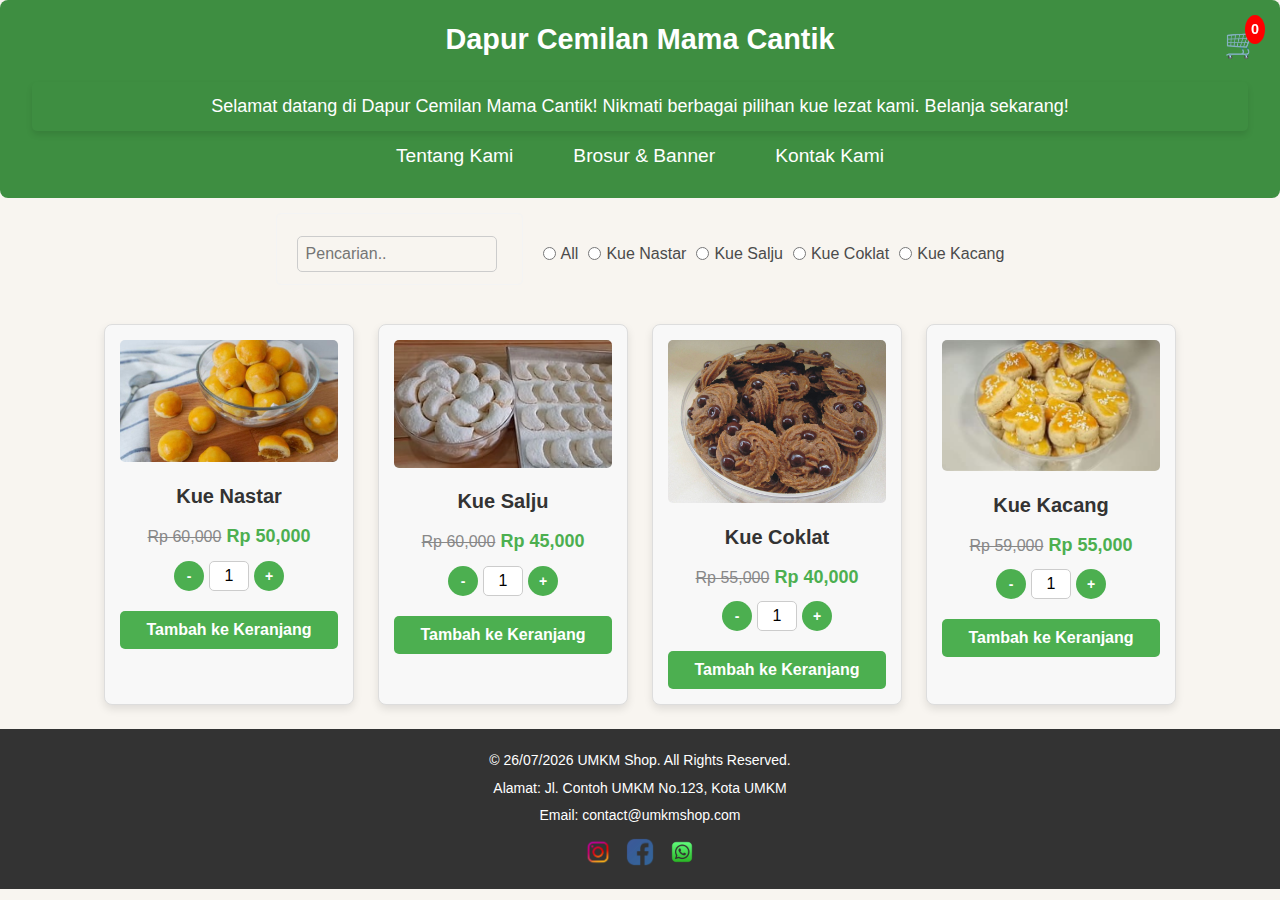
<file: index.html>
<!DOCTYPE html>
<html lang="id">
<head>
    <meta charset="UTF-8">
    <meta name="viewport" content="width=device-width, initial-scale=1.0">
    <title>Dapur Cemilan Mama Cantik</title>
    <!-- Menambahkan favicon -->
    <link rel="icon" href="logo/logo.jpg" type="image-product/kue salju.jpeg">
    <link rel="stylesheet" href="style.css">
    <link rel="stylesheet" href="https://cdnjs.cloudflare.com/ajax/libs/font-awesome/6.0.0-beta3/css/all.min.css">

</head>
<body>
    <header>
        <h1>Dapur Cemilan Mama Cantik</h1>
    
        <!-- Teks Berjalan -->
        <div class="scrolling-text">
            <p>Selamat datang di Dapur Cemilan Mama Cantik! Nikmati berbagai pilihan kue lezat kami. Belanja sekarang!</p>
        </div>
    
     <nav>
            <ul>
                <li><a href="tentang-kami.html">Tentang Kami</a></li>
                <li><a href="brosur-banner.html">Brosur & Banner</a></li>
                <li><a href="kontak.html">Kontak Kami</a></li>
            </ul>
        </nav>
      
    
        <div class="cart-icon" onclick="showCart()">
            🛒 <span id="cart-count">0</span>
        </div>
    </header>
    
    

  

    <div class="container">
        <!-- Ceklis Menu with Text -->
        <div class="menu-checkbox" onclick="toggleFilterMenu()">
            <div class="search-bar">
                <input type="text" id="search-input" placeholder="Pencarian.." onkeyup="searchProduct()">
                
            </div>
        </div>
    
        <!-- Filter Column -->
        <div class="filter-column" id="filterColumn">
            <div class="filter-buttons">
                <label class="filter-label">
                    <input type="radio" name="filter" onclick="filterProducts('all')" id="filterAll">
                    All
                </label>
                <label class="filter-label">
                    <input type="radio" name="filter" onclick="filterProducts('produkA')" id="filterProdukA">
                    Kue Nastar
                </label>
                <label class="filter-label">
                    <input type="radio" name="filter" onclick="filterProducts('produkB')" id="filterProdukB">
                    Kue Salju
                </label>
                <label class="filter-label">
                    <input type="radio" name="filter" onclick="filterProducts('produkC')" id="filterProdukC">
                    Kue Coklat
                </label>
                <label class="filter-label">
                    <input type="radio" name="filter" onclick="filterProducts('produkD')" id="filterProdukD">
                    Kue Kacang
                </label>
            </div>
        </div>
    </div>
    
    
        <!-- Product Column -->
        <div class="product-column">
            <!-- Your product list here -->
        </div>
    </div>
    

    <main>
        <section class="product-list">
            <div class="product" data-category="produkA" data-name="Kue Nastar" data-price="50000" data-image="images/image-product/kue nastar enak.jpg">
                <img src="image-product/kue nastar enak.jpg" alt="Kue Nastar">
                <h2>Kue Nastar</h2>
                <p><del>Rp 60,000</del> <span>Rp 50,000</span></p>
                <div class="quantity-control">
                    <button onclick="decreaseQuantity('Kue Nastar')">-</button>
                    <input type="text" id="quantity-Kue Nastar" value="1" readonly>
                    <button onclick="increaseQuantity('Kue Nastar')">+</button>
                </div>
                <button onclick="addToCart('Kue Nastar', 50000, 'image-product/kue nastar enak.jpg')">Tambah ke Keranjang</button>
            </div>
        
            <div class="product" data-category="produkB" data-name="Kue Salju" data-price="45000" data-image="image-product/kue salju.jpeg">
                <img src="image-product/kue salju.jpeg" alt="Kue Salju">
                <h2>Kue Salju</h2>
                <p><del>Rp 60,000</del> <span>Rp 45,000</span></p>
                <div class="quantity-control">
                    <button onclick="decreaseQuantity('Kue Salju')">-</button>
                    <input type="text" id="quantity-Kue Salju" value="1" readonly>
                    <button onclick="increaseQuantity('Kue Salju')">+</button>
                </div>
                <button onclick="addToCart('Kue Salju', 45000, 'image-product/kue salju.jpeg')">Tambah ke Keranjang</button>
            </div>

            <div class="product" data-category="produkC" data-name="Kue Coklat" data-price="40000" data-image="image-product/kue salju.jpeg">
                <img src="image-product/kue coklat.jpg" alt="Kue Coklat">
                <h2>Kue Coklat</h2>
                <p><del>Rp 55,000</del> <span>Rp 40,000</span></p>
                <div class="quantity-control">
                    <button onclick="decreaseQuantity('Kue Coklat')">-</button>
                    <input type="text" id="quantity-Kue Coklat" value="1" readonly>
                    <button onclick="increaseQuantity('Kue Coklat')">+</button>
                </div>
                <button onclick="addToCart('Kue Coklat', 40000, 'image-product/kue coklat.jpg')">Tambah ke Keranjang</button>
            </div>
            <div class="product" data-category="produkD" data-name="Kue Kacang" data-price="55000" data-image="image-product/kue kacang.jpeg">
                <img src="image-product/kue kacang.jpeg" alt="Kue Coklat">
                <h2>Kue Kacang</h2>
                <p><del>Rp 59,000</del> <span>Rp 55,000</span></p>
                <div class="quantity-control">
                    <button onclick="decreaseQuantity('Kue Kacang')">-</button>
                    <input type="text" id="quantity-Kue Kacang" value="1" readonly>
                    <button onclick="increaseQuantity('Kue Kacang')">+</button>
                </div>
                <button onclick="addToCart('Kue Kacang', 55000, 'image-product/kue kacang.jpeg')">Tambah ke Keranjang</button>
            </div>

        </section>
        
    </main>

    <!-- Keranjang Modal -->
<!-- Modal Keranjang Belanja -->
<div id="cart-modal" class="modal">
    <div class="modal-content">
      
        <h2>Keranjang Belanja</h2>
        <!-- Daftar item keranjang -->
        <div id="cart-items"></div>
        <!-- Total amount -->
        <p id="total-amount"></p>
        <!-- Tombol Informasi Selengkapnya -->
        <button id="view-more-info" onclick="viewMoreInfo()">Informasi Selengkapnya</button>
        <!-- Tombol Kembali ke Pesanan -->
        <button id="back-to-order" onclick="goBackToOrder()">Kembali ke Pesanan</button>
    </div>
</div>

<!-- Modal Informasi Selengkapnya -->
<div id="info-modal" class="modal">
    <div class="modal-content">
        <h3>Informasi Selengkapnya</h3>
        <form id="info-form">
            <label for="name">Nama:</label>
            <input type="text" id="name" placeholder="Masukkan nama lengkap Anda" required><br>
            
            <label for="phone">No HP:</label>
            <input type="text" id="phone" placeholder="Masukkan nomor HP Anda" required><br>
            
            <label for="address">Alamat:</label>
            <input type="text" id="address" placeholder="Masukkan alamat lengkap Anda" required><br>
            
            <label for="payment-method">Metode Pembayaran:</label>
            <input type="text" id="payment-method" placeholder="Masukkan metode pembayaran" required><br>
            

            <label for="calendar">Pilih Tanggal:</label>
            <input type="date" id="calendar" required><br>

            <label for="time">Pilih Jam:</label>
            <input type="time" id="time" required><br>

            <label for="receipt">Pilih Bukti Pembayaran:</label>
            <input type="file" id="receipt" required><br>

            <button type="submit">Kirim ke WhatsApp</button>
        </form>
        <button onclick="closeInfoModal()">Tutup</button>
    </div>
</div>


    <!-- Footer Section -->
   <footer>
    <div class="footer-content">
        <p>&copy; <span id="current-date"></span> UMKM Shop. All Rights Reserved.</p>
        <p>Alamat: Jl. Contoh UMKM No.123, Kota UMKM</p>
        <p>Email: contact@umkmshop.com</p>
        
    </div>

    <div class="social-icons">
        <!-- Ikon Sosial Media -->
        <a href="https://www.instagram.com" target="_blank" title="Instagram">
            <img src="image-sosmed/ig-logo.png" alt="Instagram">
        </a>
        <a href="https://www.facebook.com" target="_blank" title="Facebook">
            <img src="image-sosmed/fb-logo.png" alt="Facebook">
        </a>
        <a href="https://wa.me/087877611218" target="_blank" title="WhatsApp">
            <img src="image-sosmed/wa-logo.png" alt="WhatsApp">
        </a>
    </div>
    
</footer>

    <script src="script.js"></script>
</body>
</html>
</file>
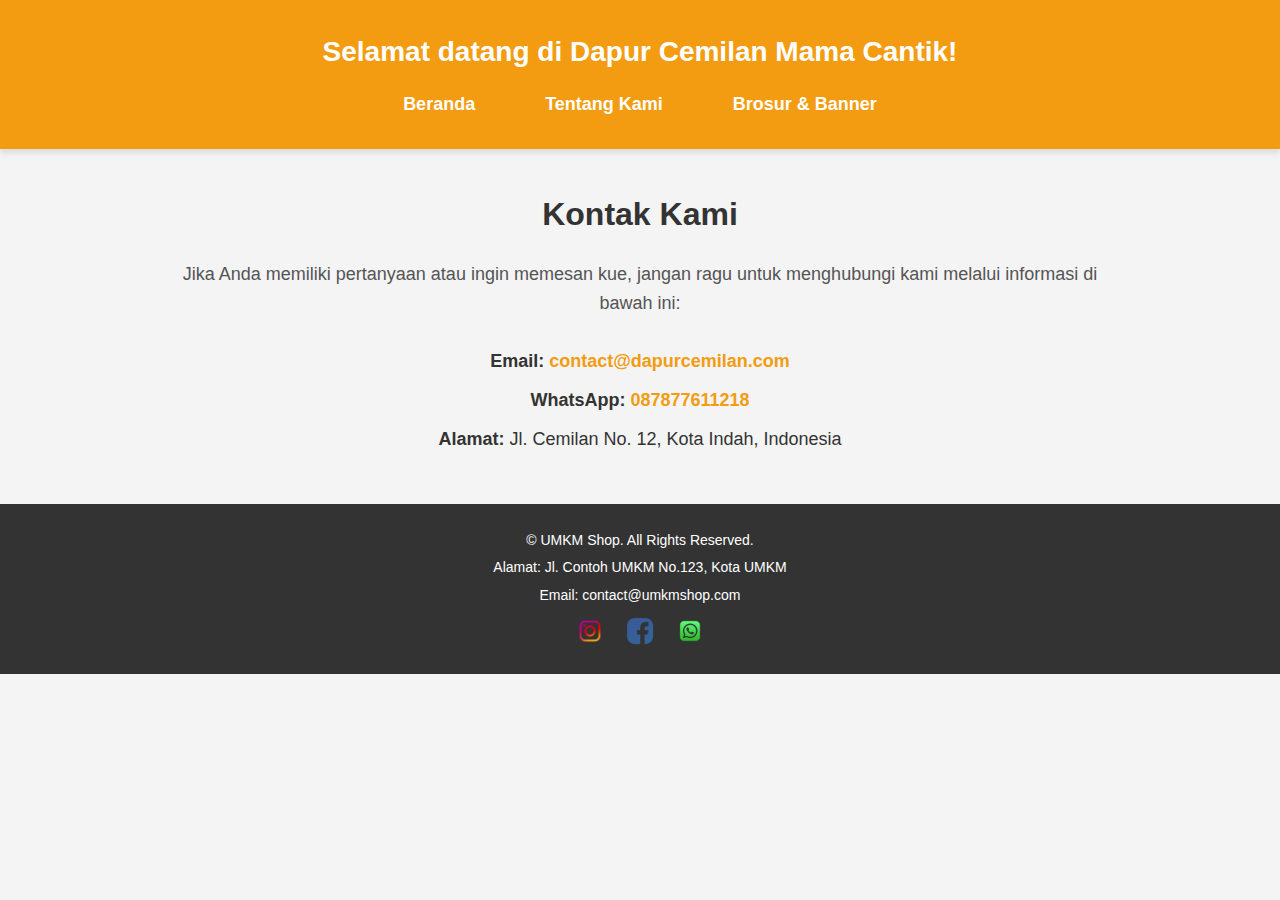
<file: kontak.html>
<!DOCTYPE html>
<html lang="id">
<head>
    <meta charset="UTF-8">
    <meta name="viewport" content="width=device-width, initial-scale=1.0">
    <title>Kontak Kami - Dapur Cemilan Mama Cantik</title>
    <link rel="stylesheet" href="kontak.css">
    <script src="kotak.js" defer></script>
</head>
<body>
    <header>
        <h1>Selamat datang di Dapur Cemilan Mama Cantik!</h1>
        <nav>
            <ul>
                <li><a href="index.html">Beranda</a></li>
                <li><a href="tentang-kami.html">Tentang Kami</a></li>
                <li><a href="brosur-banner.html">Brosur & Banner</a></li>
            </ul>
        </nav>
    </header>

    <main>
        <h2>Kontak Kami</h2>
        <p>Jika Anda memiliki pertanyaan atau ingin memesan kue, jangan ragu untuk menghubungi kami melalui informasi di bawah ini:</p>
        <ul>
            <li><strong>Email:</strong> <a href="mailto:contact@dapurcemilan.com">contact@dapurcemilan.com</a></li>
            <li><strong>WhatsApp:</strong> <a href="https://wa.me/087877611218" target="_blank">087877611218</a></li>
            <li><strong>Alamat:</strong> Jl. Cemilan No. 12, Kota Indah, Indonesia</li>
        </ul>
        <!-- Kotak bantuan -->
        <div class="help-box" id="help-box">
            <p>Butuh bantuan? Klik di sini untuk menghubungi kami langsung!</p>
            <button id="open-help-btn">Hubungi Kami</button>
        </div>
    </main>
    <footer>
        <div class="footer-content">
            <p>&copy; <span id="current-date"></span> UMKM Shop. All Rights Reserved.</p>
            <p>Alamat: Jl. Contoh UMKM No.123, Kota UMKM</p>
            <p>Email: contact@umkmshop.com</p>
            
        </div>
    
        <div class="social-icons">
            <!-- Ikon Sosial Media -->
            <a href="https://www.instagram.com" target="_blank" title="Instagram">
                <img src="image-sosmed/ig-logo.png" alt="Instagram">
            </a>
            <a href="https://www.facebook.com" target="_blank" title="Facebook">
                <img src="image-sosmed/fb-logo.png" alt="Facebook">
            </a>
            <a href="https://wa.me/087877611218" target="_blank" title="WhatsApp">
                <img src="image-sosmed/wa-logo.png" alt="WhatsApp">
            </a>
        </div>
        
    </footer>
</body>
</html>
</file>
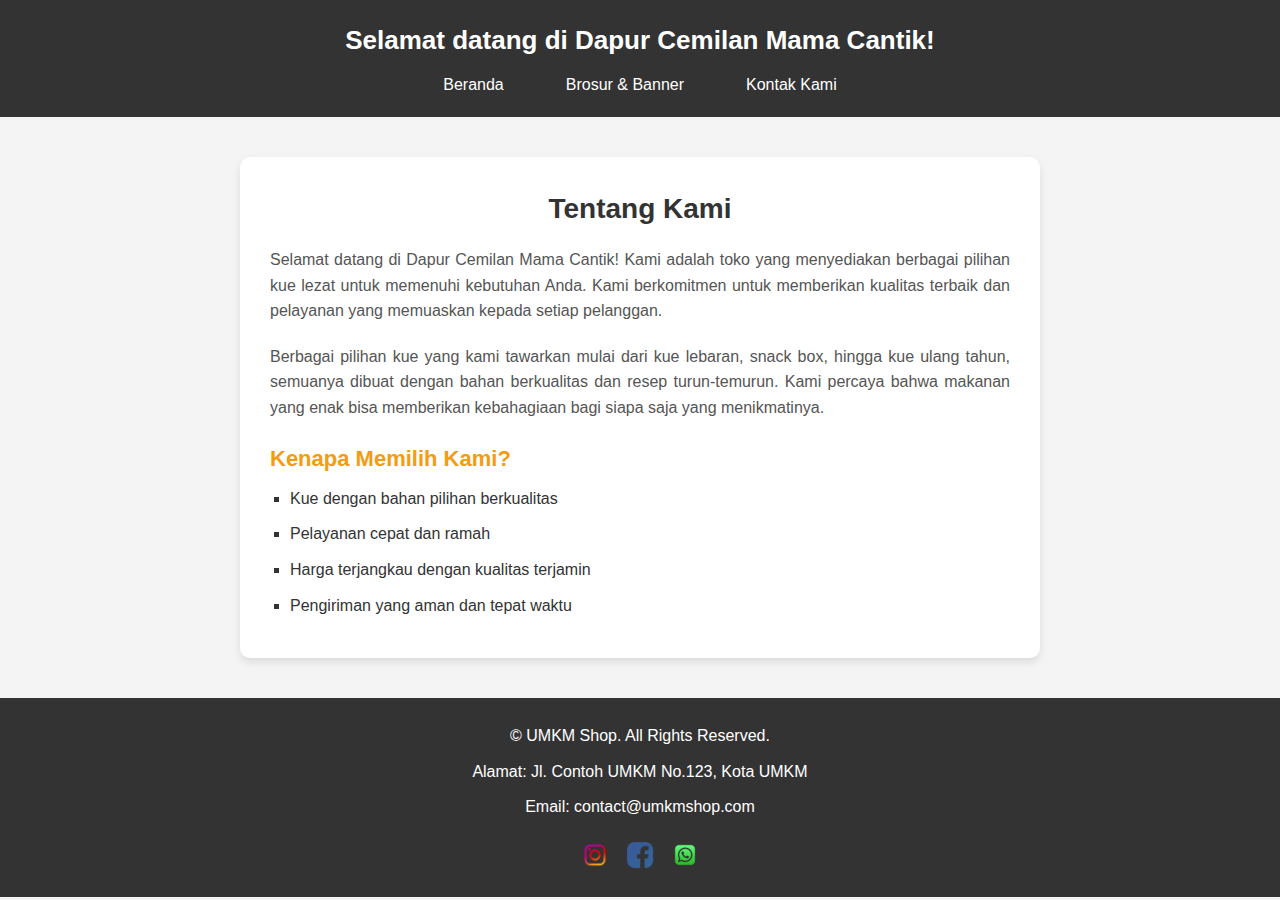
<file: tentang-kami.html>
<!DOCTYPE html>
<html lang="id">
<head>
    <meta charset="UTF-8">
    <meta name="viewport" content="width=device-width, initial-scale=1.0">
    <title>Tentang Kami - Dapur Cemilan Mama Cantik</title>
    <link rel="stylesheet" href="tentangkami.css">
</head>
<body>
    <header>
        <h1>Selamat datang di Dapur Cemilan Mama Cantik!</h1>
        <nav>
            <ul>
                <li><a href="index.html">Beranda</a></li>
                <li><a href="brosur-banner.html">Brosur & Banner</a></li>
                <li><a href="kontak.html">Kontak Kami</a></li>
            </ul>
        </nav>
    </header>

    <main>
        <section class="about-section">
            <h2>Tentang Kami</h2>
            <p>Selamat datang di Dapur Cemilan Mama Cantik! Kami adalah toko yang menyediakan berbagai pilihan kue lezat untuk memenuhi kebutuhan Anda. Kami berkomitmen untuk memberikan kualitas terbaik dan pelayanan yang memuaskan kepada setiap pelanggan.</p>
            <p>Berbagai pilihan kue yang kami tawarkan mulai dari kue lebaran, snack box, hingga kue ulang tahun, semuanya dibuat dengan bahan berkualitas dan resep turun-temurun. Kami percaya bahwa makanan yang enak bisa memberikan kebahagiaan bagi siapa saja yang menikmatinya.</p>
            <div class="store-info">
                <h3>Kenapa Memilih Kami?</h3>
                <ul>
                    <li>Kue dengan bahan pilihan berkualitas</li>
                    <li>Pelayanan cepat dan ramah</li>
                    <li>Harga terjangkau dengan kualitas terjamin</li>
                    <li>Pengiriman yang aman dan tepat waktu</li>
                </ul>
            </div>
        </section>
    </main>

   <footer>
    <div class="footer-content">
        <p>&copy; <span id="current-date"></span> UMKM Shop. All Rights Reserved.</p>
        <p>Alamat: Jl. Contoh UMKM No.123, Kota UMKM</p>
        <p>Email: contact@umkmshop.com</p>
        
    </div>

    <div class="social-icons">
        <!-- Ikon Sosial Media -->
        <a href="https://www.instagram.com" target="_blank" title="Instagram">
            <img src="image-sosmed/ig-logo.png" alt="Instagram">
        </a>
        <a href="https://www.facebook.com" target="_blank" title="Facebook">
            <img src="image-sosmed/fb-logo.png" alt="Facebook">
        </a>
        <a href="https://wa.me/087877611218" target="_blank" title="WhatsApp">
            <img src="image-sosmed/wa-logo.png" alt="WhatsApp">
        </a>
    </div>
    
</footer>
</body>
</html>
</file>
<file: style.css>
/* Reset default styles */
* {
    box-sizing: border-box;
    margin: 0;
    padding: 0;
}

/* Body Styling dengan Warna yang Menyesuaikan Jiwa UMKM */
body {
    font-family: 'Poppins', Arial, sans-serif;
    background-color: #f8f5f0; /* Warna latar belakang lembut seperti krem */
    color: #4b4b4b; /* Warna teks yang lebih gelap dan mudah dibaca */
    line-height: 1.6;
}

header {
    background-color: #3e8e41; /* Hijau yang mencerminkan kesuburan dan keberlanjutan */
    color: #fff; /* Teks putih untuk kontras yang jelas */
    padding: 1rem 2rem;
    border-radius: 8px;
}

h1 {
    font-size: 1.8rem;
    font-weight: 600;
    text-align: center;
}

/* Welcome message dengan animasi bergerak dan warna yang mencerminkan semangat UMKM */
.welcome-message {
    font-size: 2rem;
    font-weight: bold;
    text-align: center;
    padding: 1rem;
    margin-top: 20px;
    animation: marquee 25s linear infinite;
    white-space: nowrap;
    color: #d67a16; /* Warna oranye yang hangat, menggambarkan semangat dan optimisme */
}

/* Cart Icon and Count Styling */
.cart-icon {
    font-size: 1.8rem;
    cursor: pointer;
    position: fixed; /* Posisi tetap saat halaman digulir */
    top: 20px; /* Jarak dari atas halaman */
    right: 20px; /* Jarak dari kanan halaman */
    z-index: 9999;
    transition: all 0.3s ease; /* Animasi halus saat posisi berubah */
}

#cart-count {
    position: absolute;
    top: -5px;
    right: -5px;
    background: red;
    color: #fff;
    border-radius: 50%;
    padding: 3px 6px;
    font-size: 0.9rem;
    font-weight: bold;
    min-width: 18px;
    min-height: 18px;
    display: flex;
    justify-content: center;
    align-items: center;
    text-align: center;
}

/* Posisi cart icon di samping menu */
.menu {
    position: relative; /* Set relative untuk kontainer menu */
}

.cart-icon {
    position: fixed; /* Menggunakan fixed agar mengikuti scroll */
    top: 20px; /* Jarak dari atas halaman */
    right: 20px; /* Jarak dari kanan halaman */
}

/* Responsif untuk ukuran layar kecil */
@media (max-width: 1024px) {
    .cart-icon {
        font-size: 1.5rem; /* Ukuran font lebih kecil di layar yang lebih kecil */
        top: 10px;
        right: 10px;
    }

    #cart-count {
        font-size: 0.8rem;
        padding: 2px 5px;
    }
}

/* Responsif untuk ukuran layar lebih kecil (misalnya mobile) */
@media (max-width: 768px) {
    .cart-icon {
        font-size: 1.3rem; /* Ukuran font lebih kecil pada layar lebih kecil */
        top: 10px;
        right: 5px;
    }

    #cart-count {
        font-size: 0.7rem;
        padding: 2px 5px;
    }
}

/* Responsif untuk ukuran layar sangat kecil */
@media (max-width: 480px) {
    .cart-icon {
        font-size: 1.2rem; /* Ukuran font lebih kecil lagi di layar sangat kecil */
        top: 10px;
        right: 5px;
    }

    #cart-count {
        font-size: 0.6rem;
        padding: 1px 4px;
    }
}

/* Reset default margin dan padding */
* {
    margin: 0;
    padding: 0;
    box-sizing: border-box;
}

/* Gaya untuk navbar */
nav {
    background-color: transparent; /* Membuat latar belakang transparan */
    padding: 10px 20px; /* Padding di sekitar navbar */
}


/* Gaya untuk daftar menu */
/* CSS untuk tampilan desktop */
nav ul {
    display: flex;
    justify-content: center;
    padding: 0;
    list-style-type: none;
    background-color: transparent; /* Membuat latar belakang transparan */
}

nav ul li {
    margin: 0 20px;
}

nav ul li a {
    text-decoration: none;
    color: rgb(255, 255, 255);
    font-size: 1.2rem;
    padding: 10px;
}

/* Responsif untuk tampilan mobile */
@media (max-width: 768px) {
    nav ul {
        flex-direction: column;
        align-items: center;
        padding: 0;
        background-color: transparent; /* Menjaga latar belakang tetap transparan */
    }

    nav ul li {
        margin: 10px 0;
    }

    nav ul li a {
        font-size: 1rem;
        padding: 10px;
        text-align: center;
    }
}


/* Gaya untuk link saat hover */
nav ul li a:hover {
    background-color: #f39c12; /* Warna latar belakang saat hover */
    border-radius: 5px; /* Membuat sudut sedikit melengkung */
}


.container {
    display: flex;
    justify-content: center; /* Memusatkan konten secara horizontal */
    align-items: center;     /* Memusatkan konten secara vertikal */
    padding: 15px;
    flex-wrap: wrap;         /* Agar elemen bisa turun jika ruang tidak cukup */
    gap: 20px;               /* Memberikan jarak antar elemen */
}

.filter-column {
    display: flex;
    flex-wrap: wrap;
    justify-content: center; /* Memusatkan filter */
    gap: 15px;
    margin-top: 10px; /* Memberikan jarak atas agar lebih rapi */
}

.filter-buttons {
    display: flex;
    flex-wrap: wrap; /* Agar tombol filter dapat turun ke baris berikutnya jika lebar terbatas */
    gap: 10px;
}

.filter-label {
    display: flex;
    align-items: center;
    font-size: 16px;
    font-weight: 500;
}

.filter-label input {
    margin-right: 5px;
}



/* Product Layout */
.product-list {
    display: flex;
    flex-wrap: wrap;
    justify-content: center;
    gap: 1.5rem;
    padding: 1.5rem;
}

.product {
    background: #fff;
    border: 1px solid #ddd;
    border-radius: 8px;
    padding: 1.5rem;
    text-align: center;
    width: 250px;
    box-shadow: 0 4px 8px rgba(0, 0, 0, 0.1);
    transition: transform 0.3s ease, box-shadow 0.3s ease;
}

.product {
    background-color: #f8f8f8; /* Ganti dengan warna latar belakang yang diinginkan */
    border-radius: 8px; /* Membuat sudut kotak lebih halus */
    padding: 15px;
    width: 250px;
    box-shadow: 0 4px 8px rgba(0, 0, 0, 0.1); /* Menambahkan bayangan lembut di bawah kotak */
    text-align: center;
    transition: transform 0.3s ease, box-shadow 0.3s ease;
}

.product:hover {
    transform: translateY(-5px); /* Efek hover agar produk sedikit naik */
    box-shadow: 0 8px 16px rgba(0, 0, 0, 0.2); /* Meningkatkan bayangan saat hover */
}

.product img {
    width: 100%;
    height: auto;
    border-radius: 5px; /* Membuat gambar lebih halus di sudutnya */
}

.product h2 {
    font-size: 20px;
    margin-top: 10px;
    color: #333; /* Warna teks judul produk */
}

.product p {
    font-size: 18px;
    color: #555; /* Warna teks harga produk */
    margin: 10px 0;
}

.product p del {
    color: #888; /* Warna harga yang diskon */
    font-size: 16px;
}

.product p span {
    color: #4CAF50; /* Warna harga baru */
    font-weight: bold;
}

.product button {
    padding: 0.7rem 1.5rem;
    background-color: #009688;
    color: #fff;
    border: none;
    border-radius: 8px;
    cursor: pointer;
    transition: background 0.3s ease, transform 0.2s ease;
    font-weight: 600;
    width: 100%;
}
.product button {
    background-color: #4CAF50;
    color: white;
    border: none;
    padding: 10px 20px;
    font-size: 16px;
    cursor: pointer;
    border-radius: 5px;
    margin-top: 10px;
    width: 100%;
    transition: background-color 0.3s ease;
}

.product button:hover {
    background-color: #45a049;
}
/* Modal Styling */
.modal {
    display: none;
    position: fixed;
    top: 0;
    left: 0;
    width: 100%;
    height: 100%;
    background-color: rgba(0, 0, 0, 0.5);
    justify-content: center;
    align-items: center;
}

.modal-content {
    background: #fff;
    padding: 2.5rem;
    width: 90%;
    max-width: 500px;
    position: relative;
    border-radius: 12px;
    box-shadow: 0 8px 16px rgba(0, 0, 0, 0.2);
    max-height: 80vh;
    overflow-y: auto;
}

.close {
    position: absolute;
    top: 10px;
    right: 10px;
    font-size: 1.8rem;
    cursor: pointer;
    color: #333;
}

/* Gaya untuk modal informasi lebih lanjut */
#info-modal {
    display: none; /* Menyembunyikan modal secara default */
    position: fixed;
    z-index: 1; /* Menempatkan modal di atas elemen lainnya */
    left: 0;
    top: 0;
    width: 100%;
    height: 100%;
    overflow: auto; /* Jika konten modal lebih besar dari layar, bisa digulir */
    background-color: rgba(0, 0, 0, 0.5); /* Latar belakang gelap */
}

/* Gaya untuk konten modal informasi */
#info-modal .modal-content {
    background-color: #fff;
    margin: 10% auto;
    padding: 20px;
    border: 1px solid #888;
    width: 80%;
    max-width: 600px;
    border-radius: 8px;
}

/* Judul modal */
#info-modal h3 {
    text-align: center;
    color: #333;
    font-size: 24px;
}

/* Gaya untuk form input di modal */
#info-form label {
    display: block;
    margin-bottom: 8px;
    font-weight: bold;
    color: #333;
}

#info-form input {
    width: 100%;
    padding: 12px;
    margin: 5px 0 20px 0;
    border: 1px solid #ccc;
    border-radius: 4px;
    font-size: 16px;
}

/* Gaya untuk tombol kirim pada form */
#info-form button {
    display: block;
    width: 100%;
    padding: 12px;
    background-color: #ffffff;
    color: rgb(0, 0, 0);
    font-size: 16px;
    border: none;
    border-radius: 4px;
    cursor: pointer;
    margin-top: 10px;
}

#info-form button:hover {
    background-color: #ffffff;
}

/* Gaya untuk tombol tutup modal */
#info-modal .modal-content button {
    background-color: #f9fff9;
    color: rgb(0, 0, 0);
    padding: 10px 20px;
    border: none;
    border-radius: 4px;
    cursor: pointer;
    margin-top: 20px;
    display: block;
    width: 100%;
}

#info-modal .modal-content button:hover {
    background-color: #f6f4f4;
}

/* Gaya untuk tombol 'Informasi Selengkapnya' */
#view-more-info {
    display: inline-block;
    padding: 10px 20px;
    font-size: 16px;
    background-color: #4CAF50;
    color: white;
    border: none;
    border-radius: 5px;
    cursor: pointer;
    transition: background-color 0.3s ease;
    text-align: center;
}

/* Efek hover untuk tombol */
#view-more-info:hover {
    background-color: #45a049;
}

/* Efek fokus untuk tombol */
#view-more-info:focus {
    outline: none; /* Menghapus outline default */
    box-shadow: 0 0 0 3px rgba(0, 123, 255, 0.5); /* Menambahkan bayangan biru ketika tombol fokus */
}
#back-to-order {
    padding: 10px 20px;
    background-color: #dc0214;
    color: white;
    font-size: 16px;
    border: none;
    border-radius: 4px;
    cursor: pointer;
    display: block;
    width: 100%;
    margin-top: 10px; /* Memberikan jarak dengan tombol sebelumnya */
}

#back-to-order:hover {
    background-color: #c90505;
}

/* Cart Items Styling */
#cart-items img {
    width: 60px;
    margin-right: 10px;
}

#cart-items div {
    margin: 0.8rem 0;
}

/* Quantity Control */
.quantity-control {
    display: flex;
    justify-content: center;
    align-items: center;
    margin: 10px 0;
}

.quantity-control button {
    background-color: #4CAF50;
    color: white;
    border: none;
    padding: 3px 8px;  /* Mengurangi padding untuk membuat tombol lebih kecil */
    font-size: 14px;    /* Ukuran font yang lebih kecil */
    cursor: pointer;
    border-radius: 50%; /* Membuat tombol bulat agar lebih kompak */
    margin: 0 5px;      /* Memberikan jarak antar tombol */
    width: 30px;        /* Set lebar tombol agar tidak terlalu lebar */
    height: 30px;       /* Set tinggi tombol agar lebih kecil dan proporsional */
    display: flex;
    justify-content: center;
    align-items: center;
}

.quantity-control button:hover {
    background-color: #45a049;
}


.quantity-control input {
    width: 40px;
    text-align: center;
    font-size: 16px;
    border: 1px solid #ccc;
    border-radius: 5px;
    padding: 5px;
    background-color: #fff;
}

/* Cart Item Styling */
.cart-item {
    display: flex; /* Menampilkan elemen-elemen dalam satu baris */
    align-items: center; /* Menjaga elemen tetap sejajar secara vertikal */
    padding: 10px;
    border-bottom: 1px solid #ddd;
    margin-bottom: 10px;
}

.cart-item img {
    width: 50px;
    height: 50px;
    object-fit: cover;
    margin-right: 15px; /* Memberikan jarak antara gambar dan teks */
}

/* Membuat elemen teks di sebelah gambar lebih rapat */
.cart-item .product-details {
    display: flex;
    flex-direction: column;
    justify-content: space-between;
    margin-right: 10px;
}

.cart-item .product-name,
.cart-item .product-price,
.cart-item .product-quantity {
    font-size: 14px;
    line-height: 1.5;
}

/* Gaya untuk tombol hapus produk */
.cart-item button {
    padding: 5px 10px;
    background-color: #f44336;
    color: white;
    font-size: 14px;
    border: none;
    border-radius: 4px;
    cursor: pointer;
}

.cart-item button:hover {
    background-color: #d32f2f;
}


.product-name, .product-price, .product-quantity {
    margin-right: 12px;
}

.product-name {
    font-weight: bold;
    color: #333;
    margin-right: 20px;
}

.product-price {
    color: #28a745;
    margin-right: 20px;
}

.product-quantity {
    font-style: italic;
    margin-right: 20px;
}

/* Remove Button */
.remove-button {
    margin-left: 10px;
}

/* Total Price */
#total-amount {
    font-size: 1.5rem;
    font-weight: bold;
    margin-top: 15px;
    color: #333;
}

/* WhatsApp Button */
.whatsapp-button {
    background-color: #25D366;
    color: white;
    font-size: 18px;
    padding: 12px 25px;
    border: none;
    border-radius: 8px;
    cursor: pointer;
    width: 100%;
    margin-top: 20px;
    box-sizing: border-box;
    transition: background-color 0.3s ease;
}

.whatsapp-button:hover {
    background-color: #128C7E;
}

/* Remove Button Styling */
.remove-button {
    background-color: #f44336;
    color: white;
    border: none;
    padding: 8px 16px;
    font-size: 14px;
    cursor: pointer;
    border-radius: 5px;
    transition: background-color 0.3s ease;
}

.remove-button:hover {
    background-color: #d32f2f;
}

.remove-button:active {
    background-color: #c62828;
}
.search-bar {
    display: flex;
    justify-content: center; /* Memposisikan elemen secara horizontal di tengah */
    align-items: center; /* Memposisikan elemen secara vertikal di tengah */
    margin-top: 10px;
}

.search-bar input {
    padding: 8px;
    font-size: 16px;
    width: 200px;
    margin-right: 5px;
    background-color: transparent; /* Membuat background transparan */
    border: 1px solid #ccc; /* Border tipis agar terlihat */
    color: #000; /* Warna teks hitam */
}

.menu-checkbox {
    cursor: pointer;
    font-size: 18px;
    padding: 12px 20px;
    background-color: transparent; /* Membuat latar belakang transparan */
    color: #333; /* Warna teks */
    border: 1px solid #f4f4f4; /* Border hijau */
    border-radius: 5px;
    display: flex;
    align-items: center;
    justify-content: space-between;
    transition: background-color 0.3s ease;
    width: auto; /* Menyesuaikan lebar sesuai kebutuhan */
}

.search-bar {
    display: flex;
    align-items: center;
}

.search-bar input {
    padding: 8px;
    font-size: 16px;
    width: 200px;
    margin-right: 5px;
    border: 1px solid #ccc; /* Border input */
    border-radius: 5px;
}

.menu-checkbox:hover {
    background-color: #f1f1f1; /* Warna latar belakang saat hover */
}



/* Container untuk keranjang belanja agar bisa digulir */
#cart-container {
    max-height: 70vh;  /* Menetapkan tinggi maksimal agar konten bisa digulir */
    overflow-y: auto;  /* Menambahkan kemampuan menggulir secara vertikal */
    padding-bottom: 80px; /* Memberikan ruang untuk footer */
    margin-bottom: 20px;  /* Ruang tambahan di bawah */
}

/* Agar footer tetap berada di bawah halaman dan tidak menghalangi keranjang */
footer {
    background-color: #333; /* Ganti dengan warna latar belakang yang diinginkan */
    color: white; /* Warna teks */
    padding: 15px 0; /* Mengatur padding agar lebih kecil dan tidak terlalu besar */
    margin-top: auto; /* Memastikan footer tetap berada di bawah */
}

.footer-content {
    text-align: center;
    font-size: 14px; /* Ukuran font lebih kecil agar tidak terlalu besar */
    margin-bottom: 10px;
}

.footer-content p {
    margin: 5px 0;
}

/* Styling untuk ikon sosial media */
.social-icons {
    display: flex; /* Menggunakan Flexbox untuk sejajarkan secara horizontal */
    justify-content: center; /* Menyelaraskan ikon di tengah */
    gap: 12px; /* Mengurangi jarak antar ikon */
    margin-top: 10px; /* Menambahkan margin sedikit agar tidak terlalu rapat */
}

.social-icons a {
    display: inline-block; /* Membuat tiap tautan tampil sebagai blok sebaris */
}

/* Gaya gambar ikon sosial media */
.social-icons img {
    width: 30px;  /* Ukuran ikon sosial media yang lebih kecil */
    height: auto;  /* Menjaga rasio aspek gambar */
    transition: transform 0.3s ease-in-out; /* Efek transisi saat hover */
}

/* Efek zoom pada ikon sosial media saat hover */
.social-icons a:hover img {
    transform: scale(1.1); /* Efek zoom saat hover */
}

/* Mobile Responsiveness */
@media (max-width: 768px) {
    /* Header */
    header {
        padding: 0.5rem 1rem;
    }

    h1 {
        font-size: 1.4rem;
    }

    /* Product Layout */
    .product-list {
        display: flex;
        flex-wrap: wrap;
        justify-content: space-around;
        gap: 20px;
        margin-top: 20px;
    }

    /* Cart Icon */
    .cart-icon {
        font-size: 2.2rem;
        top: 10px;
        right: 10px;
    }

    /* Modal */
    .modal-content {
        width: 95%;
    }

    /* Product */
    .product {
        width: 90%;
        margin-bottom: 1rem;
    }

    /* Cart Item */
    .cart-item {
        flex-direction: column;
        align-items: flex-start;
    }

    /* Total */
    #total-amount {
        font-size: 1.3rem;
    }
}
/* Teks Berjalan */
.scrolling-text {
    background-color: transparent; /* Membuat latar belakang transparan */
    padding: 10px;
    margin-top: 20px;
    text-align: center;
    font-size: 18px;
    color: rgb(255, 255, 255); /* Anda dapat mengubah warna teks sesuai kebutuhan */
    border-radius: 5px;
    box-shadow: 0 4px 6px rgba(0, 0, 0, 0.1); /* Opsional, jika ingin ada bayangan */
    width: 100%; /* Menyesuaikan dengan lebar layar */
    overflow: hidden; /* Menyembunyikan teks yang berada di luar elemen */
}

.scrolling-text p {
    display: inline-block;
    white-space: nowrap; /* Mencegah teks wrap ke baris baru */
    animation: scroll-text 16s linear infinite; /* Animasi untuk teks berjalan */
}

@keyframes scroll-text {
    0% {
        transform: translateX(100%); /* Mulai dari posisi kanan */
    }
    100% {
        transform: translateX(-100%); /* Bergerak ke posisi kiri */
    }
}


/* Responsif: Membuat teks lebih kecil di perangkat kecil */
@media (max-width: 768px) {
    .scrolling-text p {
        font-size: 16px;
    }
}

@media (max-width: 480px) {
    .scrolling-text p {
        font-size: 14px;
    }
}

/* Responsif pada layar lebih kecil */
@media (max-width: 768px) {
    #cart-container {
        max-height: 60vh; /* Atur tinggi keranjang untuk layar kecil */
    }
}
</file>
<file: kontak.css>
/* Reset default margin dan padding */
* {
    margin: 0;
    padding: 0;
    box-sizing: border-box;
}

/* Gaya umum untuk body */
body {
    font-family: 'Poppins', sans-serif;
    background-color: #f4f4f4; /* Latar belakang terang */
    color: #333; /* Warna teks */
    line-height: 1.6;
}

/* Gaya untuk header */
header {
    background-color: #f39c12;
    color: white;
    text-align: center;
    padding: 30px 0;
    box-shadow: 0 4px 6px rgba(0, 0, 0, 0.1);
}

header h1 {
    font-size: 28px;
    font-weight: 600;
}

/* Gaya untuk navbar */
nav ul {
    list-style: none;
    display: flex;
    justify-content: center;
    margin-top: 15px;
}

nav ul li {
    margin: 0 20px;
}

nav ul li a {
    text-decoration: none;
    color: white;
    font-size: 18px;
    padding: 10px 15px;
    transition: background-color 0.3s ease;
}

nav ul li a:hover {
    background-color: #000000;
    border-radius: 5px;
}

/* Gaya untuk main content */
main {
    padding: 40px 20px;
    max-width: 1000px;
    margin: 0 auto;
}

main h2 {
    font-size: 32px;
    font-weight: 700;
    color: #333;
    margin-bottom: 20px;
    text-align: center;
}

main p {
    font-size: 18px;
    color: #555;
    text-align: center;
    margin-bottom: 30px;
}

/* Gaya untuk daftar kontak */
ul {
    list-style-type: none;
    padding: 0;
    text-align: center;
}

ul li {
    font-size: 18px;
    margin: 10px 0;
}

ul li a {
    color: #f39c12;
    text-decoration: none;
    font-weight: bold;
    transition: color 0.3s ease;
}

ul li a:hover {
    color: #e67e22;
}

/* Gaya untuk kotak bantuan */
.help-box {
    background-color: #f39c12;
    color: white;
    padding: 20px;
    border-radius: 10px;
    text-align: center;
    box-shadow: 0 4px 8px rgba(0, 0, 0, 0.1);
    margin-top: 40px;
    display: none; /* Awalnya disembunyikan */
}

.help-box p {
    font-size: 20px;
    margin-bottom: 15px;
}

.help-box button {
    background-color: rgb(8, 8, 8);
    color: #f8f8f8;
    padding: 12px 25px;
    border: none;
    border-radius: 5px;
    cursor: pointer;
    font-size: 18px;
    transition: background-color 0.3s;
}

.help-box button:hover {
    background-color: #e67e22;
}

/* Footer */
footer {
    background-color: #333;
    color: white;
    padding: 20px 0;
    text-align: center;
}

.footer-content p {
    margin: 5px 0;
    font-size: 14px;
}

.social-icons {
    display: flex;
    justify-content: center;
    gap: 20px;
    margin-top: 10px;
}

.social-icons a img {
    width: 30px;
    height: 30px;
    transition: transform 0.3s ease;
}

.social-icons a:hover img {
    transform: scale(1.1);
}

/* Responsif untuk perangkat mobile */
@media (max-width: 768px) {
    /* Menyesuaikan font ukuran dan margin pada teks footer */
    .footer-content p {
        font-size: 12px;  /* Ukuran font lebih kecil di perangkat mobile */
        margin: 5px 0;
    }

    /* Mengatur padding footer dan teks menjadi lebih ringkas */
    footer {
        padding: 15px 10px;
    }

    /* Menata ikon sosial media agar sejajar secara horizontal */
    .social-icons {
        flex-direction: row; /* Menjaga ikon tetap horizontal */
        gap: 10px; /* Jarak antar ikon */
        margin-top: 15px;
    }

    .social-icons a img {
        width: 25px; /* Ukuran ikon sedikit lebih kecil untuk perangkat mobile */
        height: 25px;
    }
}


/* Responsif untuk perangkat mobile */
@media (max-width: 768px) {
    header h1 {
        font-size: 24px;
    }

    nav ul {
        flex-direction: column;
        padding: 10px;
    }

    nav ul li {
        margin: 10px 0;
    }

    main h2 {
        font-size: 28px;
    }

    .help-box p {
        font-size: 18px;
    }

    .help-box button {
        font-size: 16px;
        padding: 10px 20px;
    }
}
</file>
<file: tentangkami.css>
/* Reset default margin dan padding */
* {
    margin: 0;
    padding: 0;
    box-sizing: border-box;
}

/* Gaya umum untuk body */
body {
    font-family: 'Arial', sans-serif;
    background-color: #f4f4f4; /* Latar belakang yang terang */
    color: #333; /* Warna teks */
    line-height: 1.6;
}

/* Gaya untuk header */
header {
    background-color: #333; /* Latar belakang navbar */
    color: white;
    text-align: center;
    padding: 20px 0;
}

header h1 {
    font-size: 26px;
}

/* Gaya untuk navbar */
nav ul {
    list-style: none;
    display: flex;
    justify-content: center;
    margin-top: 10px;
}

nav ul li {
    margin: 0 15px;
}

nav ul li a {
    text-decoration: none;
    color: white;
    font-size: 16px;
    padding: 8px 16px;
    transition: background-color 0.3s;
}

nav ul li a:hover {
    background-color: #f39c12;
    border-radius: 5px;
}

/* Responsif untuk perangkat mobile */
@media (max-width: 768px) {
    nav ul {
        display: block;  /* Ubah ke block untuk tampilan vertikal */
        width: 100%;  /* Lebar 100% agar memenuhi layar */
        text-align: center;  /* Menyusun item di tengah */
        padding: 10px 0;
    }

    nav ul li {
        margin: 10px 0;  /* Memberikan jarak antar item di perangkat mobile */
    }

    nav ul li a {
        font-size: 18px;  /* Menyesuaikan ukuran font agar lebih besar di mobile */
        padding: 10px 20px;  /* Memberikan padding lebih agar mudah diklik */
    }
}


/* Gaya untuk bagian utama */
main {
    padding: 20px;
}

/* Gaya untuk section tentang kami */
.about-section {
    background-color: white;
    padding: 30px;
    border-radius: 10px;
    box-shadow: 0 4px 8px rgba(0, 0, 0, 0.1); /* Efek bayangan */
    max-width: 800px;
    margin: 20px auto;
}

.about-section h2 {
    font-size: 28px;
    margin-bottom: 15px;
    text-align: center;
    color: #333;
}

.about-section p {
    font-size: 16px;
    color: #555;
    margin-bottom: 20px;
    text-align: justify;
}

/* Gaya untuk informasi toko */
.store-info h3 {
    font-size: 22px;
    margin-bottom: 10px;
    color: #f39c12; /* Warna untuk heading */
}

.store-info ul {
    list-style-type: square;
    margin-left: 20px;
}

.store-info ul li {
    font-size: 16px;
    margin-bottom: 10px;
}

footer {
    background-color: #333; /* Warna latar belakang footer */
    color: white; /* Warna teks footer */
    padding: 20px;
}

.footer-content {
    display: flex;
    flex-direction: column; /* Menyusun elemen footer secara vertikal */
    align-items: center;
    margin-bottom: 15px;
}

.footer-content p {
    margin: 5px 0; /* Memberikan jarak antar paragraf */
    text-align: center;
}

.social-icons {
    display: flex;
    justify-content: center; /* Menyusun ikon sosial media secara horizontal */
    gap: 15px; /* Jarak antar ikon */
}

.social-icons a img {
    width: 30px; /* Ukuran ikon sosial media */
    height: auto;
}

/* Responsif untuk layar dengan lebar maksimal 768px (misalnya untuk tampilan HP) */
@media (max-width: 768px) {
    .footer-content {
        flex-direction: column; /* Menyusun teks footer secara vertikal */
        align-items: center;
    }

    .social-icons {
        flex-direction: row; /* Menyusun ikon secara horizontal */
        justify-content: center;
    }

    .social-icons a img {
        width: 25px; /* Ukuran ikon lebih kecil di tampilan HP */
    }
}
</file>
